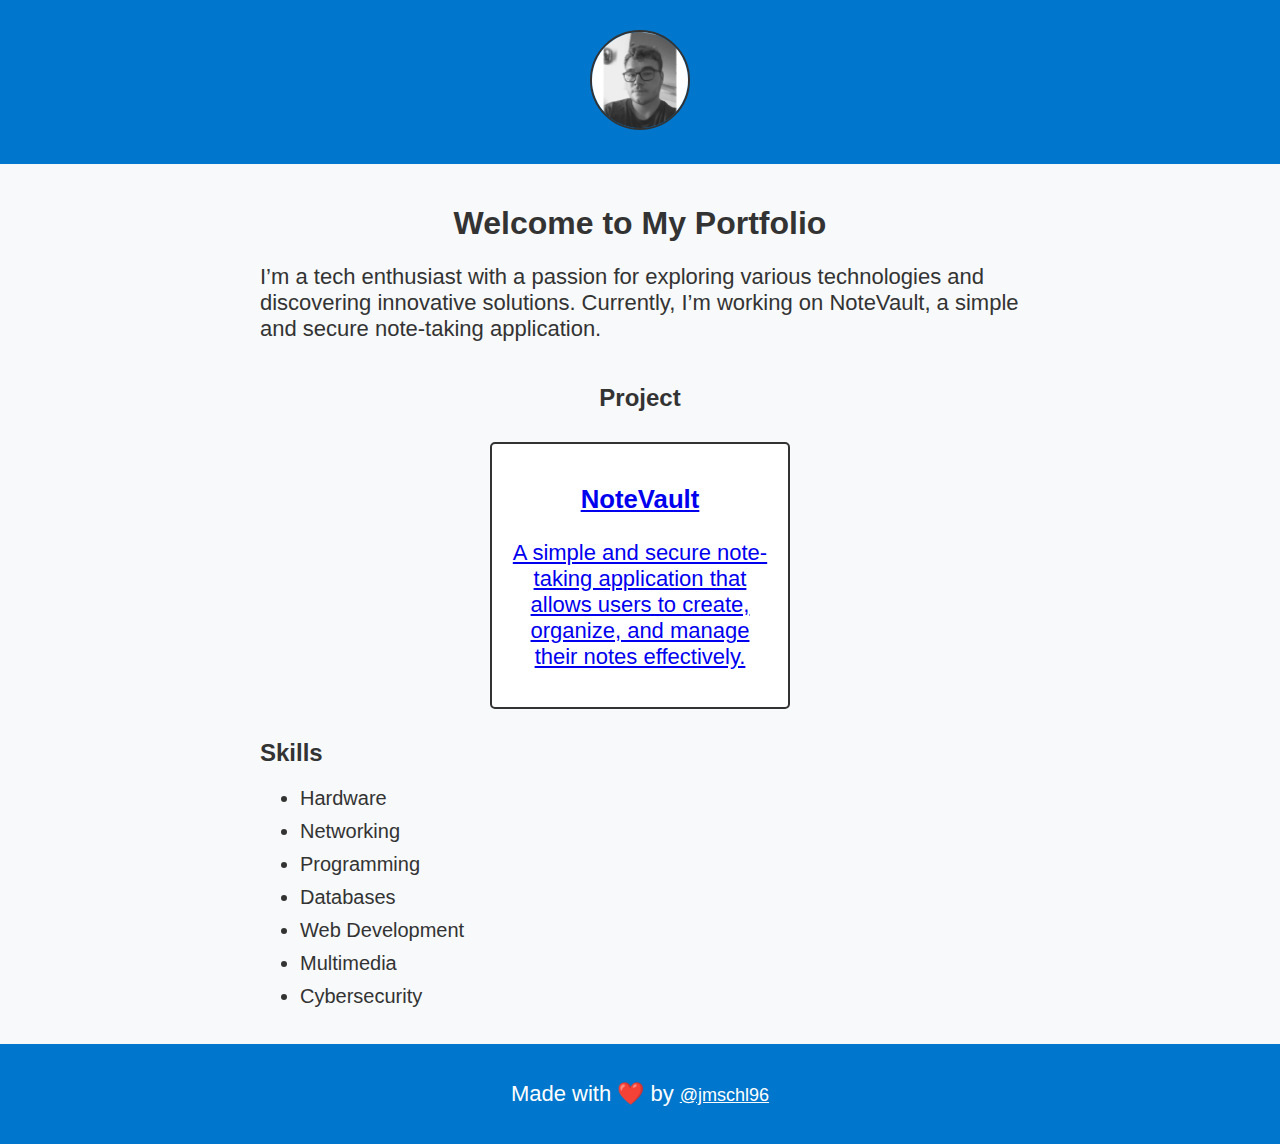
<file: index.html>
<!DOCTYPE html>
<html lang="en">
<head>
    <meta charset="UTF-8">
    <meta name="viewport" content="width=device-width, initial-scale=1.0">
    <link rel="stylesheet" href="styles.css">
    <title>jmschl96.com</title>
    <link rel="icon" type="image/x-icon" href="favicon.png">
</head>
<body>
    <div class="container"> <!-- Added container -->
        <header>
            <img id="logo" src="logo.jpg" alt="Logo">
        </header>
        <main>
            <h1>Welcome to My Portfolio</h1>
            <section class="about">
                <p>I’m a tech enthusiast with a passion for exploring various technologies and discovering innovative solutions. Currently, I’m working on NoteVault, a simple and secure note-taking application.</p>
            </section>
            <section class="project-list">
                <h2>Project</h2>
                <div class="project-item">
                    <a href="https://github.com/jmschl96/notevault" target="_blank"> <!-- Wrap the entire div in the anchor tag -->
                        <h3>NoteVault</h3>
                        <p>A simple and secure note-taking application that allows users to create, organize, and manage their notes effectively.</p>
                    </a>
                </div>
                <!-- Add more projects here -->
            </section>
            <section class="skills">
                <h2>Skills</h2>
                <ul>
                    <li>Hardware</li>
                    <li>Networking</li>
                    <li>Programming</li>
                    <li>Databases</li>
                    <li>Web Development</li>
                    <li>Multimedia</li>
                    <li>Cybersecurity</li>
                </ul>
            </section>
        </main>
        <footer>
            <p>Made with ❤️ by <a class="footer-link" href="https://github.com/jmschl96">@jmschl96</a></p>
        </footer>
    </div> <!-- Closing container -->
</body>
</html>
</file>
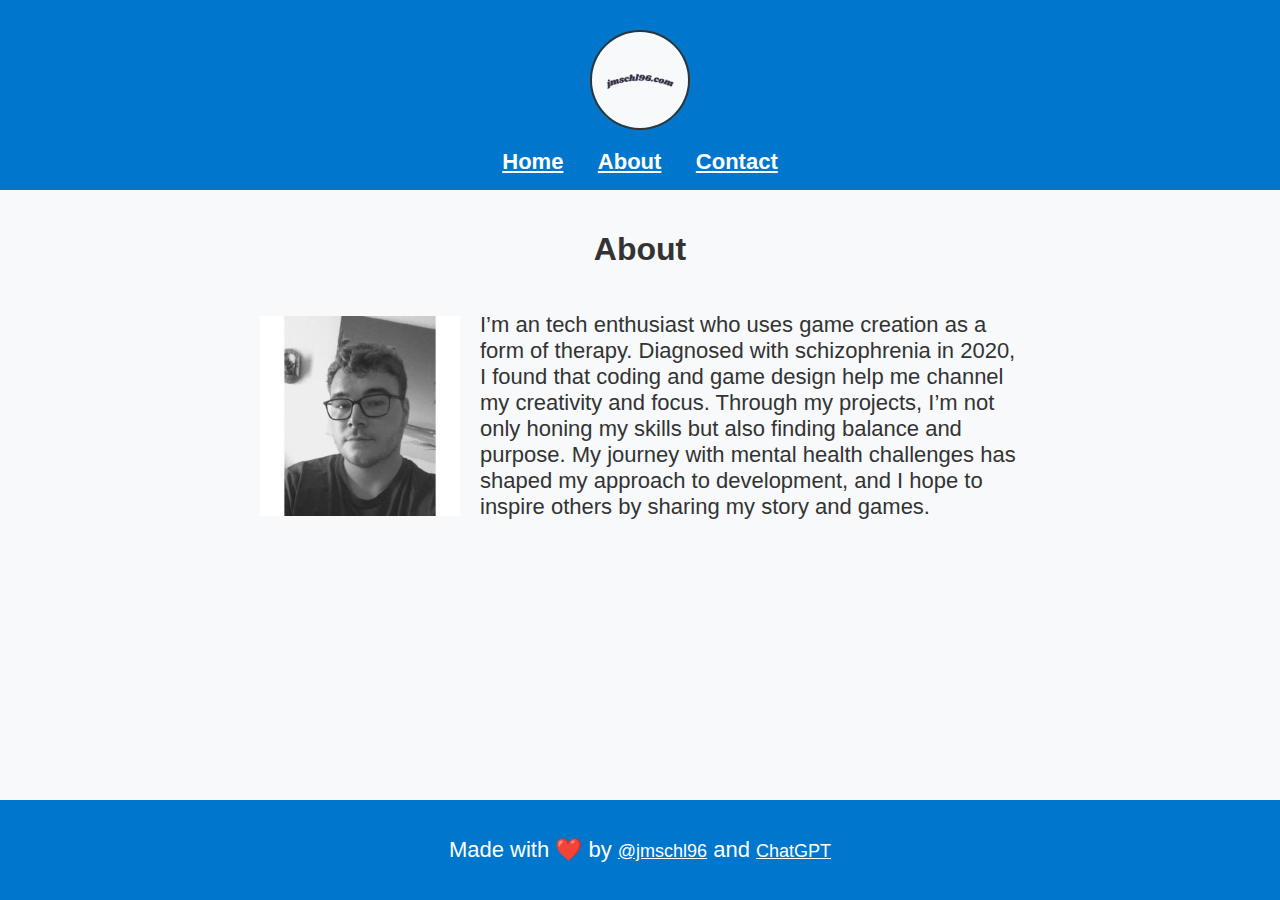
<file: about.html>
<!DOCTYPE html>
<html lang="en">
<head>
    <meta charset="UTF-8">
    <meta name="viewport" content="width=device-width, initial-scale=1.0">
    <link rel="stylesheet" href="styles.css">
    <title>About</title>
    <link rel="icon" type="image/x-icon" href="favicon.png">
</head>
<body>
    <header>
        <img id="logo" src="logo.png" alt="Logo">
        <nav>
            <a href="index.html">Home</a>
            <a href="about.html">About</a>
            <a href="contact.html">Contact</a>
        </nav>
    </header>
    <main>
        <h1>About</h1>
        <div id="about-container">
            <img id="me" src="me.jpg" alt="Joe-Manuel Schlüter">
            <p id="about-txt">I’m an tech enthusiast who uses game creation as a form of therapy. Diagnosed with schizophrenia in 2020, I found that coding and game design help me channel my creativity and focus. Through my projects, I’m not only honing my skills but also finding balance and purpose. My journey with mental health challenges has shaped my approach to development, and I hope to inspire others by sharing my story and games.</p>
        </div>
    </main>
    <footer>
        <p>Made with ❤️ by <a class="footer-link" href="https://github.com/jmschl96">@jmschl96</a> and <a class="footer-link" href="https://chatgpt.com">ChatGPT</a></p>
    </footer>
</body>
</html>
</file>
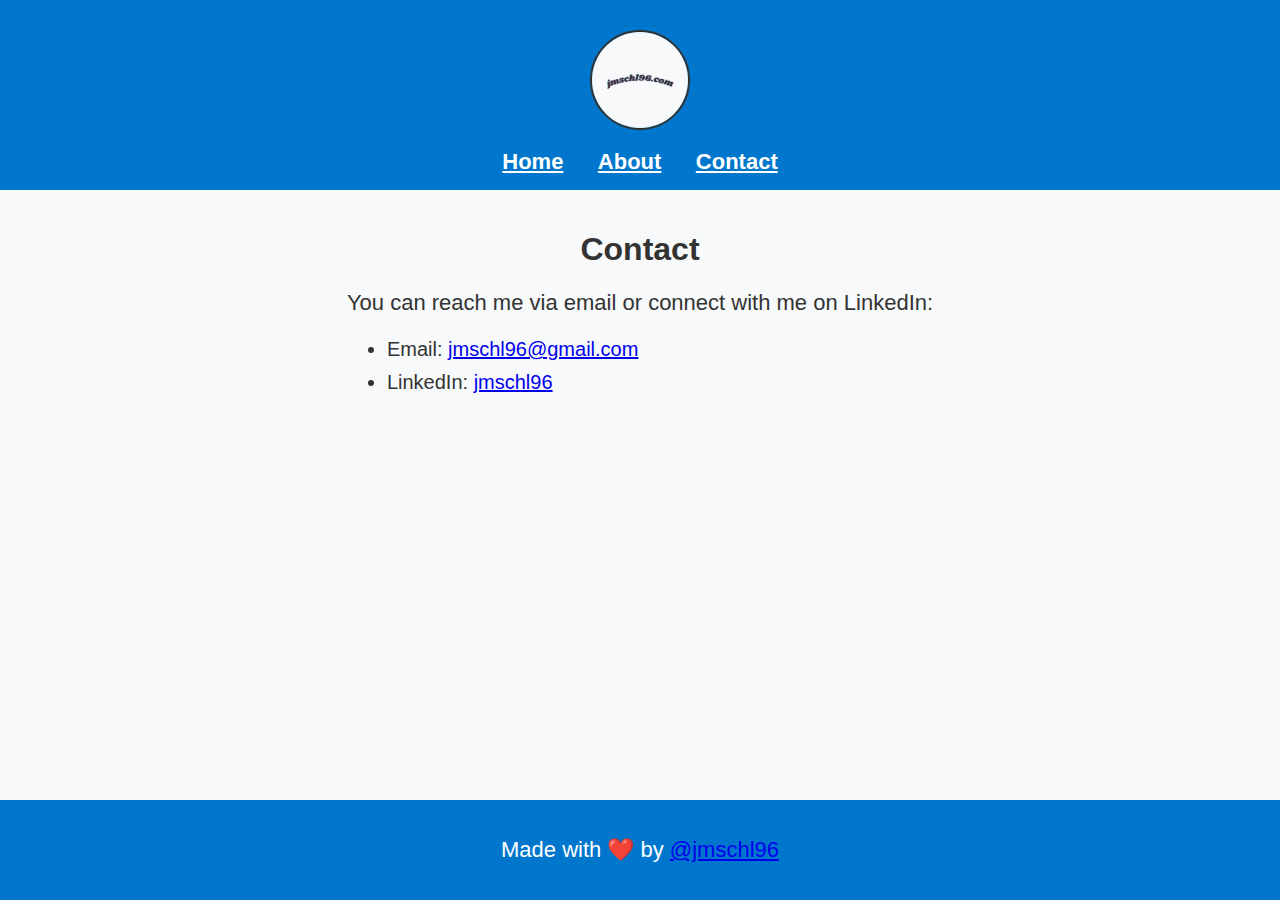
<file: contact.html>
<!DOCTYPE html>
<html lang="en">
<head>
    <meta charset="UTF-8">
    <meta name="viewport" content="width=device-width, initial-scale=1.0">
    <link rel="stylesheet" href="styles.css">
    <title>Contact</title>
    <link rel="icon" type="image/x-icon" href="favicon.png">
</head>
<body>
    <header>
        <img id="logo" src="logo.png" alt="Logo">
        <nav>
            <a href="index.html">Home</a>
            <a href="about.html">About</a>
            <a href="contact.html">Contact</a>
        </nav>
    </header>
    <main>
        <h1>Contact</h1>
        <p>You can reach me via email or connect with me on LinkedIn:</p>
        <ul>
            <li>Email: <a href="jmschl96@gmail.com">jmschl96@gmail.com</a></li>
            <li>LinkedIn: <a href="https://www.linkedin.com/in/jmschl96" target="_blank">jmschl96</a></li>
        </ul>
    </main>
    <footer>
        <p>Made with ❤️ by <a id="footer-link" href="https://github.com/jmschl96">@jmschl96</a></p>
    </footer>
</body>
</html>
</file>
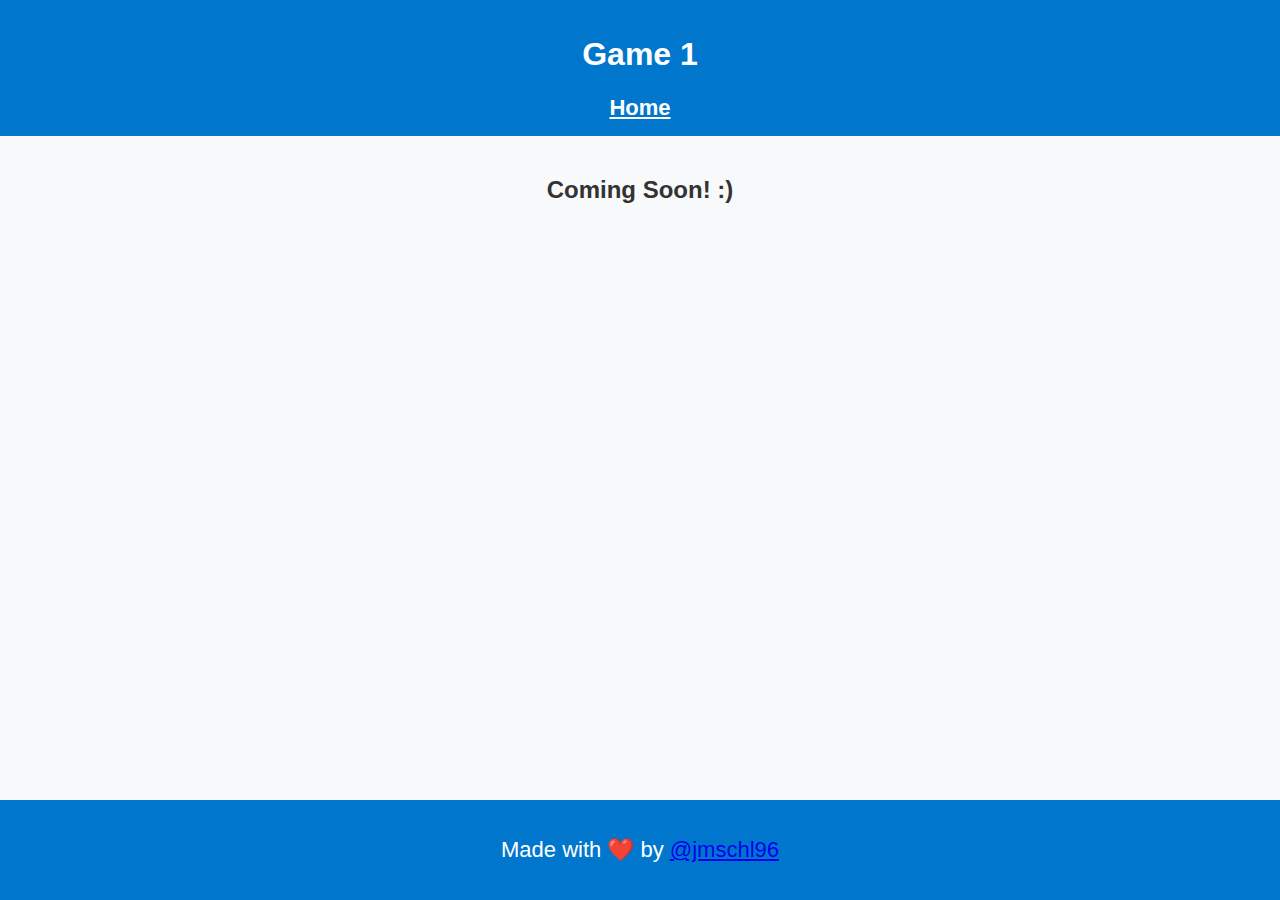
<file: game1.html>
<!DOCTYPE html>
<html lang="en">
<head>
    <meta charset="UTF-8">
    <meta name="viewport" content="width=device-width, initial-scale=1.0">
    <link rel="stylesheet" href="styles.css">
    <title>Game 1</title>
</head>
<body>
    <header>
        <h1>Game 1</h1>
        <nav>
            <a href="index.html">Home</a>
        </nav>
    </header>
    <main>
        <h2>Coming Soon! :)</h2>
    </main>
    <footer>
        <p>Made with ❤️ by <a id="footer-link" href="https://github.com/jmschl96">@jmschl96</a></p>
    </footer>
</body>
</html>
</file>
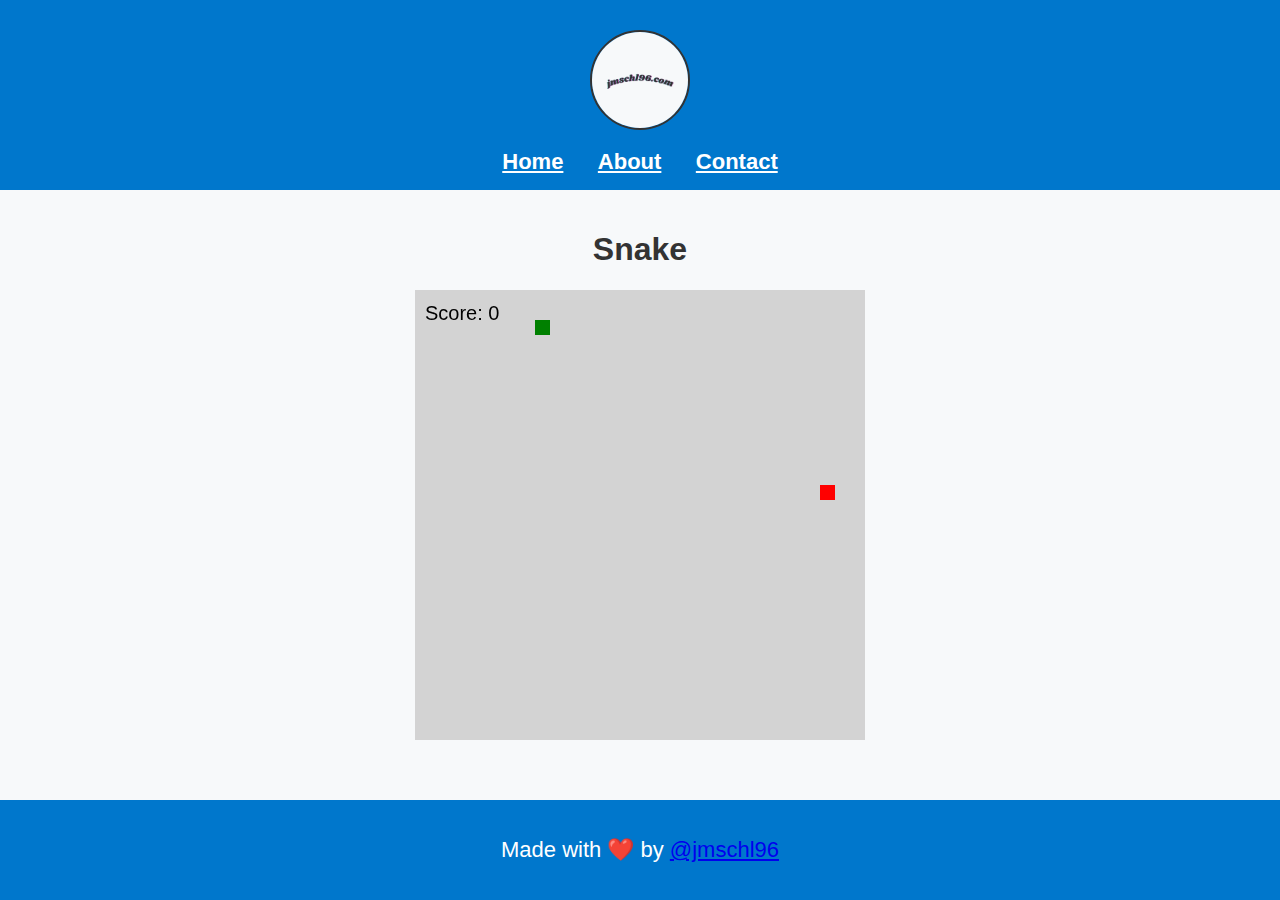
<file: snake.html>
<!DOCTYPE html>
<html lang="en">
<head>
    <meta charset="UTF-8">
    <meta name="viewport" content="width=device-width, initial-scale=1.0">
    <link rel="stylesheet" href="styles.css">
    <title>Snake</title>
    <style>
        #myCanvas {
            background-color: lightgrey;
        }
    </style>
</head>
<body>
    <header>
        <img id="logo" src="logo.png" alt="Logo">
        <nav>
            <a href="index.html">Home</a>
            <a href="about.html">About</a>
            <a href="contact.html">Contact</a>
        </nav>
    </header>
    <main>
        <h1>Snake</h1>
        <canvas id="myCanvas"></canvas>
    </main>
    <footer>
        <p>Made with ❤️ by <a id="footer-link" href="https://github.com/jmschl96">@jmschl96</a></p>
    </footer>
    <script>
        // GAME LOGIC VARIABLES

        const Direction = {
            UP: 1,
            RIGHT: 2,
            DOWN: 3,
            LEFT: 4
        };

        var tileSize = 15;
        var nrOfTilesInX = 30;
        var nrOfTilesInY = 30;

        var snakeColor = "green";
        var snake = [{ x: 2, y: 2 }]; // Initialize the snake as an array of one segment
        var snakeDirection = Direction.RIGHT;

        var foodColor = "red";
        var foodX = getRandomNumber(0, nrOfTilesInX - 1);
        var foodY = getRandomNumber(0, nrOfTilesInY - 1);

        var score = 0;

        // CANVAS VARIABLES

        var canvas = document.getElementById("myCanvas");
        var ctx = canvas.getContext("2d");

        ctx.canvas.width = nrOfTilesInX * tileSize;
        ctx.canvas.height = nrOfTilesInY * tileSize;

        // GAME LOOP

        function gameLoop() {
            clearCanvas();

            moveSnake();

            checkFoodCollision();
            checkWallCollision();
            checkSelfCollision(); // Check for self-collision

            // Draw the snake
            for (let segment of snake) {
                fillTile(segment.x, segment.y, snakeColor);
            }
            
            // Draw the food
            fillTile(foodX, foodY, foodColor);

            drawText("Score: " + score, "20px Arial", "black", 10, 30);
        }

        var gameLoopInterval = setInterval(gameLoop, 100);

        // GAME LOGIC FUNCTIONS

        function moveSnake() {
            // Create a new head based on the current direction
            let head = { ...snake[0] };
            if (snakeDirection === Direction.UP) {
                head.y -= 1;
            } else if (snakeDirection === Direction.RIGHT) {
                head.x += 1;
            } else if (snakeDirection === Direction.DOWN) {
                head.y += 1;
            } else if (snakeDirection === Direction.LEFT) {
                head.x -= 1;
            }
            
            // Add the new head to the front of the snake array
            snake.unshift(head);

            // Remove the last segment if we didn't eat food
            if (!(head.x === foodX && head.y === foodY)) {
                snake.pop();
            }
        }

        function checkFoodCollision() {
            let head = snake[0];
            if (head.x === foodX && head.y === foodY) {
                score += 1;
                generateNewFood();
            }
        }

        function generateNewFood() {
            foodX = getRandomNumber(0, nrOfTilesInX - 1);
            foodY = getRandomNumber(0, nrOfTilesInY - 1);
        }

        function gameOver() {
            const text = "Game over!";
            const fontSize = "60px Arial";
            
            // Set the font to calculate width
            ctx.font = fontSize;
            const textWidth = ctx.measureText(text).width;
            
            drawText(
                text,
                fontSize,
                "black",
                (canvas.width - textWidth) / 2, // Center the text horizontally
                canvas.height / 2 // Center the text vertically
            );
            clearInterval(gameLoopInterval);
        }

        function checkWallCollision() {
            let head = snake[0];
            if (head.x < 0 || head.x >= nrOfTilesInX || head.y < 0 || head.y >= nrOfTilesInY) {
                gameOver();
            }
        }

        function checkSelfCollision() {
            let head = snake[0];
            // Check if the head collides with any other segment of the snake
            for (let i = 1; i < snake.length; i++) {
                if (head.x === snake[i].x && head.y === snake[i].y) {
                    gameOver();
                    break;
                }
            }
        }

        // DRAWING FUNCTIONS

        function fillTile(x, y, color) {
            ctx.beginPath();
            ctx.rect(x * tileSize, y * tileSize, tileSize, tileSize);
            ctx.fillStyle = color;
            ctx.fill();
            ctx.closePath();
        }

        function clearCanvas() {
            ctx.clearRect(0, 0, canvas.width, canvas.height);
        }

        function drawText(text, font, color, x, y) {
            ctx.beginPath();
            ctx.font = font;
            ctx.fillStyle = color;
            ctx.fillText(text, x, y);
            ctx.closePath();
        }

        // USER INTERACTION FUNCTIONS

        function keyPressed(event) {
            if (event.key === "ArrowUp" && snakeDirection !== Direction.DOWN) {
                snakeDirection = Direction.UP;
            } else if (event.key === "ArrowRight" && snakeDirection !== Direction.LEFT) {
                snakeDirection = Direction.RIGHT;
            } else if (event.key === "ArrowDown" && snakeDirection !== Direction.UP) {
                snakeDirection = Direction.DOWN;
            } else if (event.key === "ArrowLeft" && snakeDirection !== Direction.RIGHT) {
                snakeDirection = Direction.LEFT;
            }
        }

        document.addEventListener("keydown", keyPressed);

        // HELPER FUNCTIONS

        function getRandomNumber(start, end) {
            return Math.floor(Math.random() * (end - start + 1)) + start;
        }

    </script>
</body>
</html>
</file>
<file: styles.css>
* {
    box-sizing: border-box;
}

html, body {
    height: 100%;
    margin: 0;
}

body {
    font-family: Arial, sans-serif;
    background-color: #f7f9fa;
    color: #333;
    display: flex;
    flex-direction: column;
}

header {
    background-color: #0077cc;
    color: white;
    padding: 15px 0;
    text-align: center;
}

.lazy-coder-badge {
    position: absolute;
    top: 50px;
    right: -30px;
    font-size: 16px;
    font-weight: bold;
    color: #f7f9fa;
    background-color: #0077cc;
    padding: 5px 10px;
    border-radius: 5px;
    transform: rotate(45deg);
}

#logo {
    width: 100px;
    height: 100px;
    border-radius: 50%;
    border: 2px solid #333;
    margin: 15px 0;
}

nav a {
    color: white;
    font-size: 22px;
    margin: 0 15px;
    font-weight: bold;
}

main {
    flex: 1; /* This allows the main section to take up remaining space */
    padding: 20px;
    max-width: 800px;
    margin: 0 auto;
}

ul li {
    font-size: 20px;
    margin: 10px auto;
}
#me {
    width: 200px;
    height: 200px;
    display: block;
    margin-right: 20px;
}

#about-container {
    display: flex;
    justify-content: center;
    align-items: center;
}

p {
    font-size: 22px;
}

main h1 {
    text-align: center;
}
.project-list {
    display: flex;
    flex-direction: column;
    align-items: center;
}

.project-item {
    background-color: white;
    border: 2px solid #333;
    border-radius: 5px;
    margin: 10px 0;
    padding: 15px;
    width: 300px;
    font-size: 22px;
    text-align: center;
    transition: box-shadow 0.3s;
}

.project-item:hover {
    box-shadow: 0 4px 8px rgba(0, 0, 0, 0.2);
}

footer {
    text-align: center;
    padding: 15px;
    background-color: #0077cc;
    color: white;
    font-size: 18px;
}

.footer-link {
    color: white;
    font-size: 18px;
}

@media (max-width: 600px) {
    header, footer {
        padding: 10px; /* Reduce padding on mobile */
    }

    .game-item {
        padding: 10px; /* Reduce padding on game items */
    }

    nav a {
        margin: 0 10px; /* Adjust margin on mobile */
    }
}

@media (max-width: 800px) {
    #about-container {
        flex-direction: column;
    }
}
</file>
